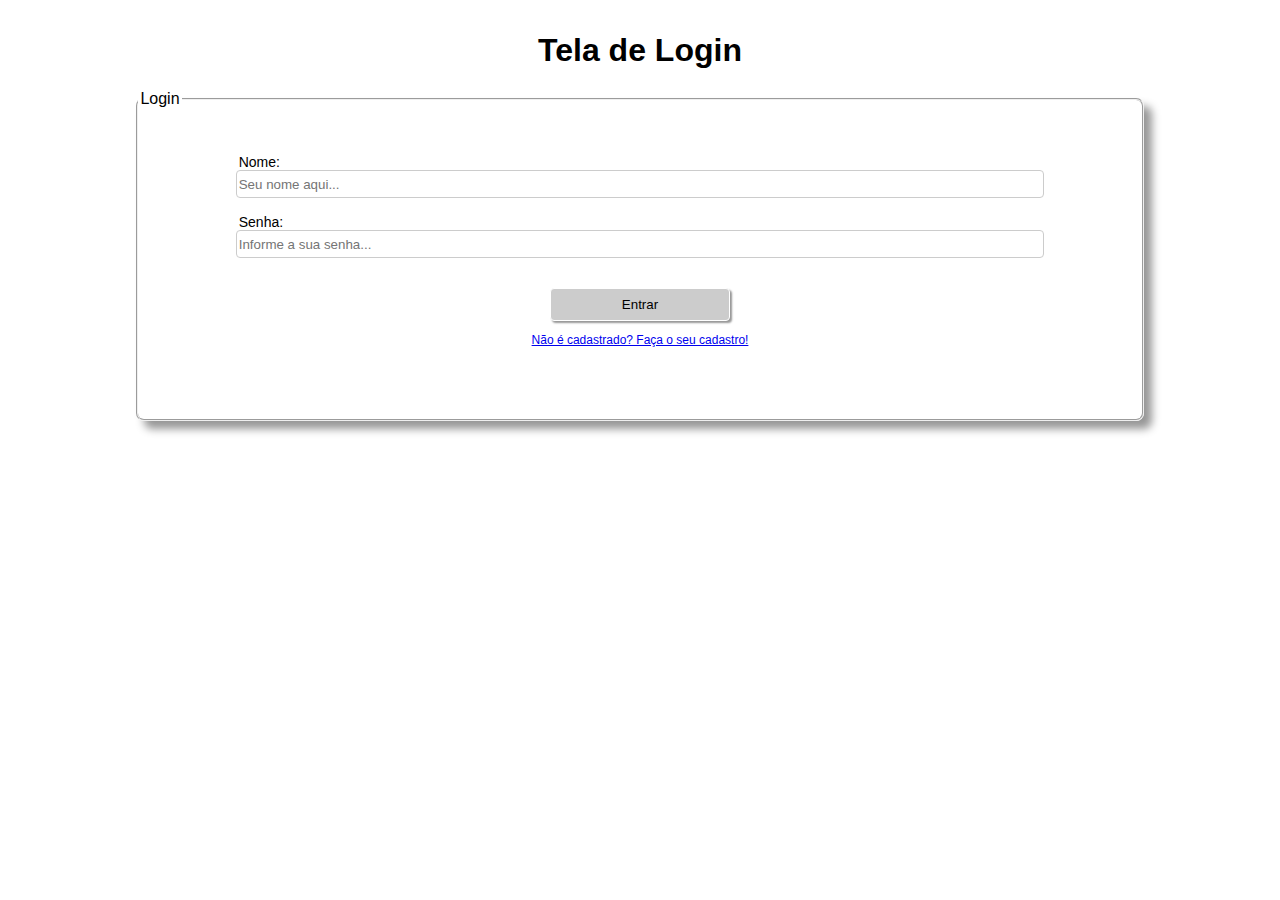
<file: index.html>
<!DOCTYPE html>
<html lang="pt-BR">

<head>
    <meta charset="UTF-8">
    <meta name="viewport" content="width=device-width, initial-scale=1.0">
    <title>Tela de Login</title>
    <!-- CSS Login -->
    <link rel="stylesheet" href="login-cadastro.css">
</head>

<body>
    <header>
        <h1>Tela de Login</h1>
    </header>
    <div class="login">
        <form>
            <fieldset>
                <legend>Login</legend>
                <label id="label-login-cadastro">Nome:</label>
                <input type="text" id="input-login-cadastro" placeholder="Seu nome aqui...">
                <label id="label-senha">Senha:</label>
                <input type="password" id="input-senha" placeholder="Informe a sua senha...">
                <button id="login-cadastro-btn">Entrar</button>
                <p id="fzr-cadastro"><a href="cadastro.html">Não é cadastrado? Faça o seu cadastro!</a></p>
            </fieldset>
        </form>
    </div>
</body>

</html>
</file>
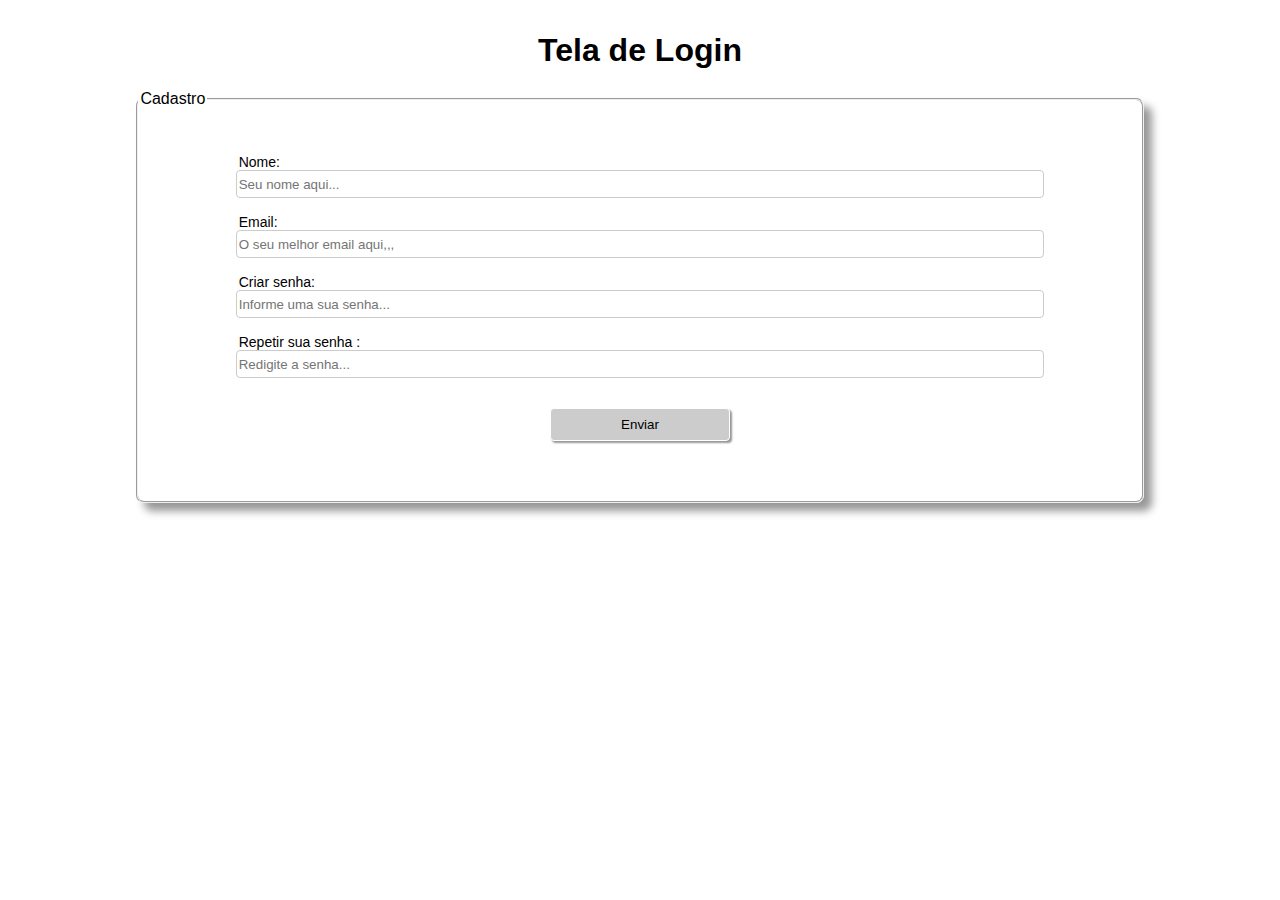
<file: cadastro.html>
<!DOCTYPE html>
<html lang="pt-BR">

<head>
    <meta charset="UTF-8">
    <meta name="viewport" content="width=device-width, initial-scale=1.0">
    <title>Tela de Login</title>
    <!-- CSS Login -->
    <link rel="stylesheet" href="login-cadastro.css">
</head>

<body>
    <header>
        <h1>Tela de Login</h1>
    </header>
    <div class="login">
        <form>
            <fieldset>
                <legend>Cadastro</legend>
                <label id="label-login-cadastro">Nome:</label>
                <input type="text" id="input-login-cadastro" placeholder="Seu nome aqui...">
                <label id="label-login-cadastro">Email:</label>
                <input type="email" id="input-email" placeholder="O seu melhor email aqui,,,">
                <label id="label-senha">Criar senha:</label>
                <input type="password" id="input-senha" placeholder="Informe uma sua senha...">
                <label id="label-senha">Repetir sua senha :</label>
                <input type="password" id="input-senha" placeholder="Redigite a senha...">
                <button id="login-cadastro-btn">Enviar</button>
                
            </fieldset>
        </form>
    </div>
</body>

</html>
</file>
<file: login-cadastro.css>
header h1{
    font-family: sans-serif;
    text-align: center;
    margin-top: 32px;
}
.login{
    width: 80%;
    margin: 0 auto;
    font-family: sans-serif;
}
.login form fieldset{
    display: flex;
    flex-direction: column;
    padding: 30px 0 60px 0;
    border-radius: 8px;
    box-shadow: 8px 8px 8px rgba(0, 0, 0, 0.411);
}
input{
    width: 80%;
    margin: 0 auto;
    height: 24px;
    border: 1px solid #CCC;
    border-radius: 4px;
}

label{
    width: 80%;
    margin: 0 auto;
    font-size: 14px;
    margin-top: 16px;
}
#login-cadastro-btn{
    width: 18%;
    margin: 0 auto;
    margin-top: 30px;
    border: 1px double white;
    border-radius: 4px;
    background-color: white;
    padding: 8px 0;
    background-color: #ccc;
    box-shadow: 2px 2px 2px rgba(0, 0, 0, 0.411);
    cursor: pointer;
    transition: .5s;
}
#login-btn:hover{
    background-color: #ccccccb2;
}
form:focus-within::after {
	content: "Confira as informações antes de enviar!";
	display: block;
    font-size: 20px;
    text-align: center;
    margin-top: 20px;
}
#fzr-cadastro{
    font-size: 12px;
    text-align: center;
}
@media screen and (max-width: 428px){
    .login{
        width: 100%;
        margin-top: 24%;
        border: none;
    }
    .login form fieldset{
        border: none;
        box-shadow: none;
    }
    #input-login, #input-senha{
        width: 80%;
        
    }
    label{
        font-size: 18px;
        margin-bottom: 8px;
    }
    legend{
        display: none;
    }
    #login-btn{
        width: 32%;
    }
}
@media screen and (max-width: 840px){
    .login{
        margin-top: 80px;
    }
    label{
        font-size: 18px;
        margin-bottom: 8px;
    }
    
}
</file>
